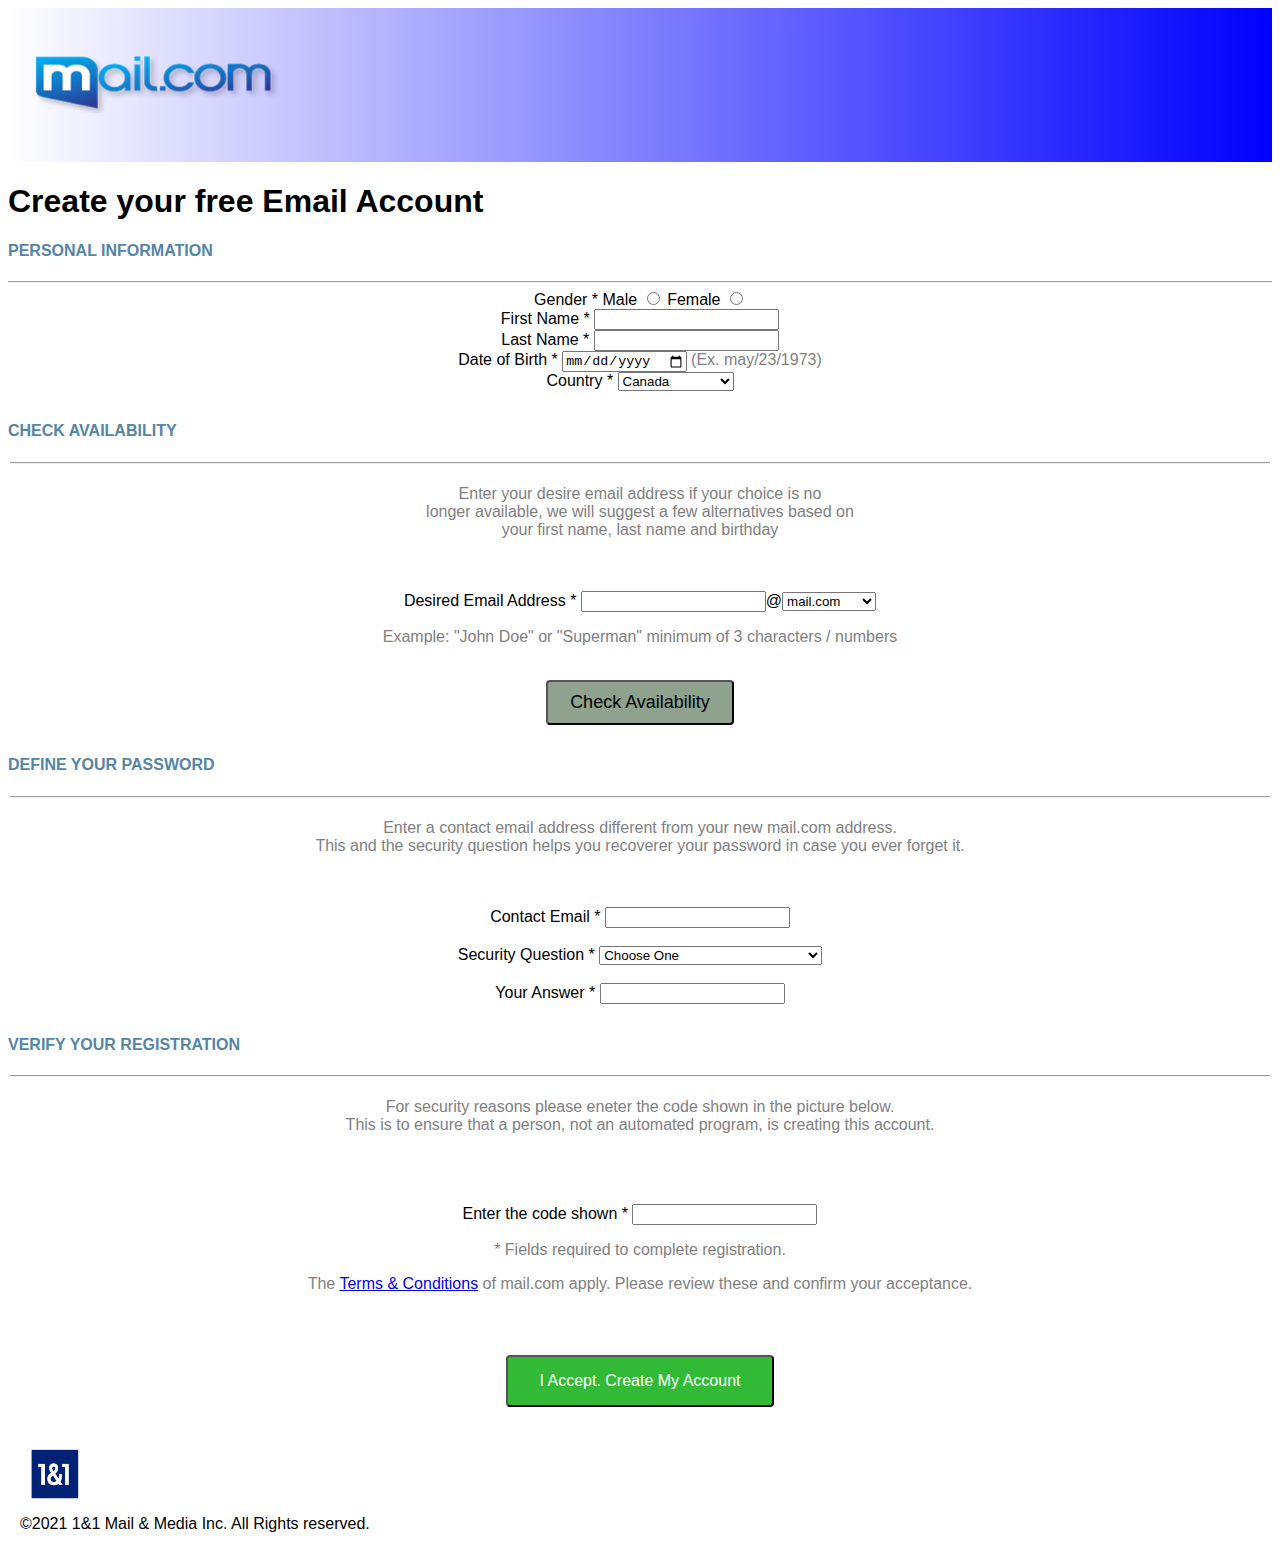
<file: index.html>
<!DOCTYPE html>
<html>
<head>
	<meta charset="utf-8">
	<meta name="viewport" content="width=devide-width">
	<title>MailWeb</title>
	<link rel="icon" type="text/css" href="mail2.ico">
	<link rel="stylesheet" type="text/css" href="Estilos/estilo.css">
	<meta name="Author" content="Juan Pineda">
	<meta name="Copyrigth" content="JDEV&CO">

</head>
<body>
	<header class="top">
		<img src="mailcom.png" width="300" height="150">
	</header>

		<h1 class="titulo" id="tg"><b>Create your free Email Account</b></h1>

			<form>
				<h4 class="personal" id="person">PERSONAL INFORMATION</h4>
				<fieldset class="persona">
			            Gender * <label for="male" class="male">Male</label> 
					 		     <input type="radio" id="male" name="gender" value="male">
					 		     <label for="female">Female</label>
					 		     <input type="radio" id="female" name="gender" value="female"><br>
					    First Name * <input type="text" id="firstn "name="firstna" value=""><br>
					    Last Name *  <input type="text" name="lastna" id="lastn"><br>
					    Date of Birth * <input type="date" id="date" name=""> <label class="pgdate">(Ex. may/23/1973)</label> <br>
					    Country * <select name="country" id="countries">
					    		     <option value="Canada">Canada</option>
					    		     <option value="Estados unidos">Estados Unidos</option>
					    		     <option value="Mexico">Mexico</option>
					    		     <option value="Guatemala">Guatemala</option>
					    		     <option value="Belice">Belice</option>
					    		     <option value="Honduras">Honduras</option>
					    		     <option value="El Salvador">El Salvador</option>
					    		     <option value="Nicaragua">Nicaragua</option>
					    		     <option value="CostaRica">Costa Rica</option>
					    		     <option value="Panama">Panama</option>
					    		  </select>	
				</fieldset>	

				<h4 class="check" id="available">CHECK AVAILABILITY</h4>
					<fieldset class="checkav">
							<p class="pgemail">Enter your desire email address if your choice is no <br>longer available, we will suggest a few alternatives based on<br>your first name, last name and birthday</p><br><br>
							Desired Email Address * <input type="text" name="">@<select name="mails" id="mail">
													    <option value="mail">mail.com</option>
												      	<option value="gmail">gmail.com</option>
													    <option value="outlook">outlook.com</option>	
													</select><br>
								<p class="pgmail">Example: "John Doe" or "Superman" minimum of 3 characters / numbers</p><br>				
							<button type="button" class="btcheck">Check Availability</button><br>
					</fieldset> 

				<h4 class="password" id="pass">DEFINE YOUR PASSWORD</h4>
					<fieldset class="passw">
							<p class="pgpass">Enter a contact email address different from your new mail.com address. <br>This and the security question helps you recoverer your password in case you ever forget it.</p><br><br>
						Contact Email * <input type="text" name="contactemail"><br><br>
						Security Question * <select name="question" id="questions">
													<option value="ChooseOne">Choose One</option>
													<option value="dog">De que Color era tu primer perro?</option>
													<option value="apodo">Cual era tu apodo de niño?</option>
													<option value="coche">Que marca es tu coche?</option>
											</select><br><br>
						Your Answer * <input type="text" name="answer">	
					</fieldset>

				<h4 class="registration" id="reg"> VERIFY YOUR REGISTRATION</h4>
					<fieldset class="regis">
							<p class="pgreg">For security reasons please eneter the code shown in the picture below. <br>This is to ensure that a person, not an automated program, is creating this account.</p><br><br><br>
							
							Enter the code shown * <input type="text" name="" class="txtreg">
							<p class="pgfields">* Fields required to complete registration.</p>
							<p class="pgterms">The <a href="terms.html" target="_blank">Terms & Conditions</a> of mail.com apply. Please review these and confirm your acceptance.</p>

					</fieldset>
					<br><br>
			<div>
				<button class="btaceptar">I Accept. Create My Account</button>
			</div>		
				<br><br>

			</form>

			<footer>
				<fieldset class="fondo">
						<img src="1&1.png" width="70" height="50" class="img"><p class="pgfoot">©2021 1&1 Mail & Media Inc. All Rights reserved.</p>

				</fieldset>
				

			</footer>

</body>
</html>
</file>
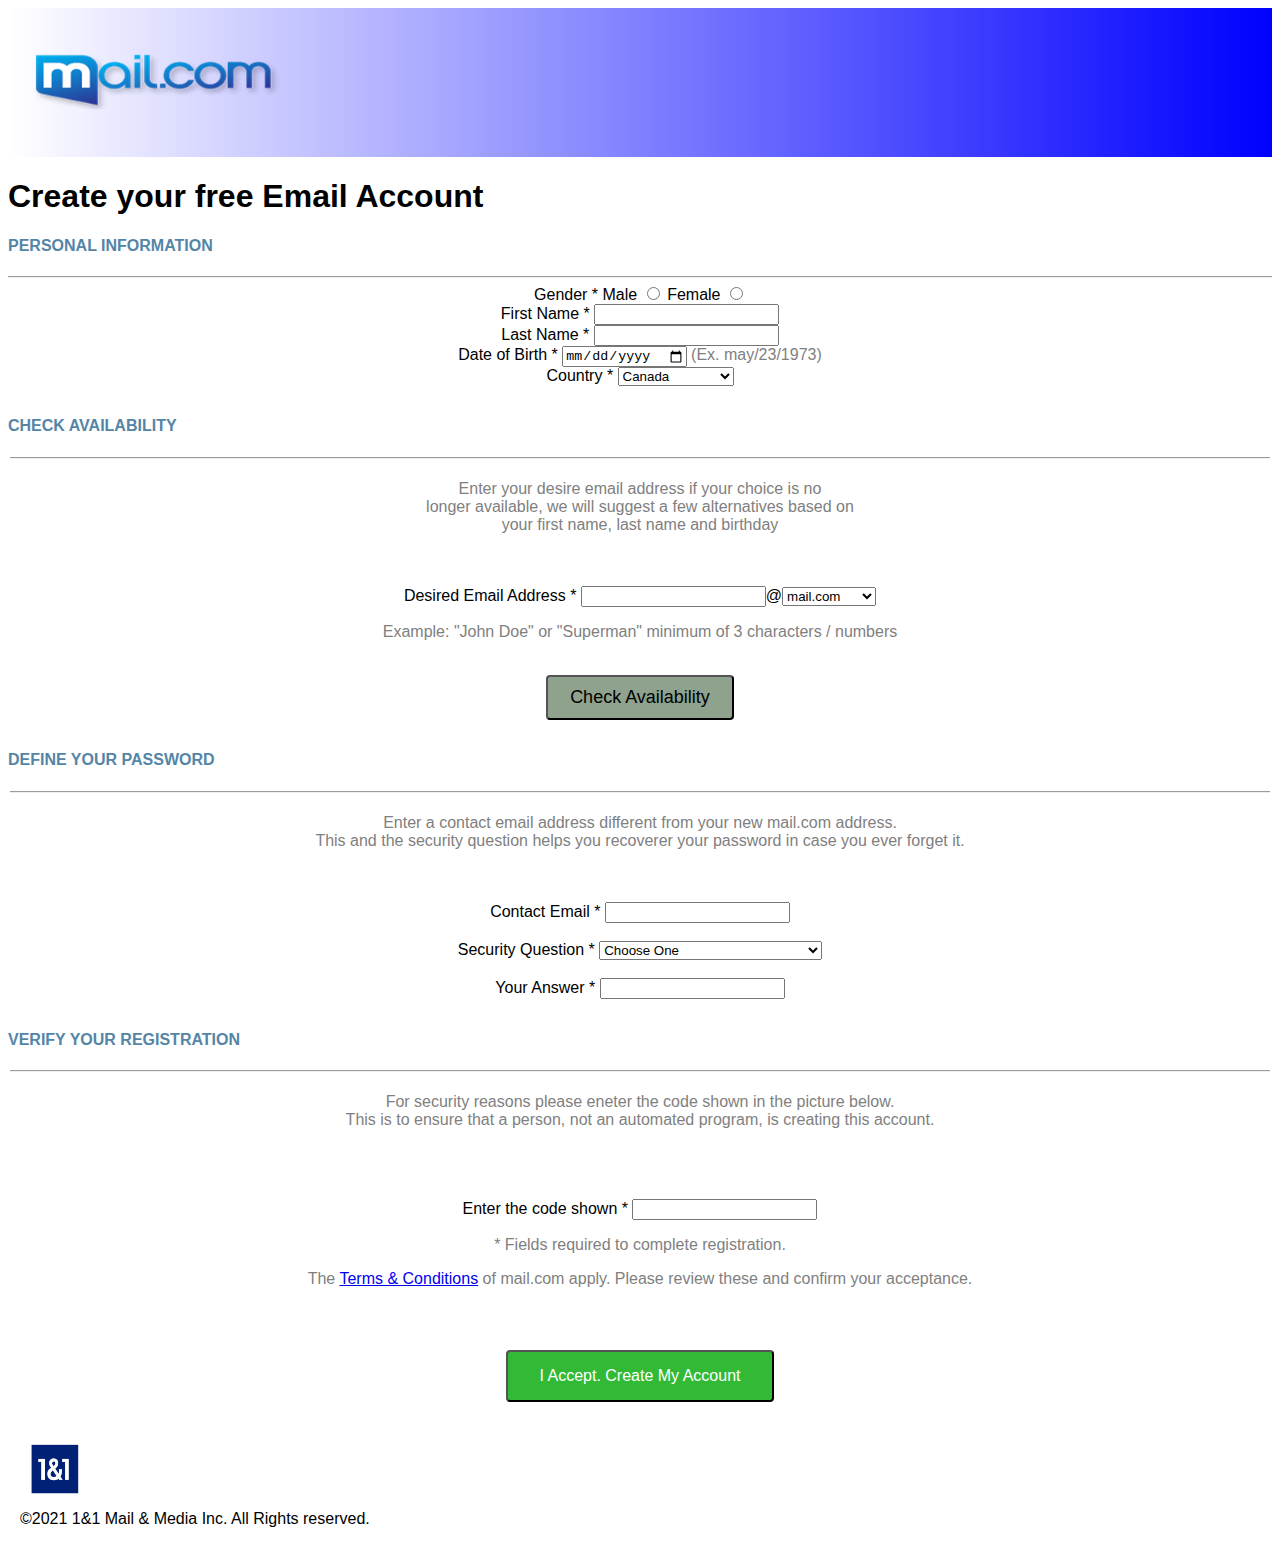
<file: JuanPineda.html>
<!DOCTYPE html>
<html>
<head>
	<meta charset="utf-8">
	<meta name="viewport" content="width=devide-width">
	<title>MailWeb</title>
	<link rel="icon" type="text/css" href="mail2.ico">
	<link rel="stylesheet" type="text/css" href="Estilos/estilo.css">
	<meta name="Author" content="Juan Pineda">
	<meta name="Copyright" content="JDEV&CO">

</head>
<body>
	<header class="top">
		<img src="mailcom.png" width="300" height="145">
	</header>

		<h1 class="titulo" id="tg"><b>Create your free Email Account</b></h1>

			<form>
				<h4 class="personal" id="person">PERSONAL INFORMATION</h4>
				<fieldset class="persona">
			            Gender * <label for="male" class="male">Male</label> 
					 		     <input type="radio" id="male" name="gender" value="male">
					 		     <label for="female">Female</label>
					 		     <input type="radio" id="female" name="gender" value="female"><br>
					    First Name * <input type="text" id="firstn "name="firstna" value=""><br>
					    Last Name *  <input type="text" name="lastna" id="lastn"><br>
					    Date of Birth * <input type="date" id="date" name=""> <label class="pgdate">(Ex. may/23/1973)</label> <br>
					    Country * <select name="country" id="countries">
					    		     <option value="Canada">Canada</option>
					    		     <option value="Estados unidos">Estados Unidos</option>
					    		     <option value="Mexico">Mexico</option>
					    		     <option value="Guatemala">Guatemala</option>
					    		     <option value="Belice">Belice</option>
					    		     <option value="Honduras">Honduras</option>
					    		     <option value="El Salvador">El Salvador</option>
					    		     <option value="Nicaragua">Nicaragua</option>
					    		     <option value="CostaRica">Costa Rica</option>
					    		     <option value="Panama">Panama</option>
					    		  </select>	
				</fieldset>	

				<h4 class="check" id="available">CHECK AVAILABILITY</h4>
					<fieldset class="checkav">
							<p class="pgemail">Enter your desire email address if your choice is no <br>longer available, we will suggest a few alternatives based on<br>your first name, last name and birthday</p><br><br>
							Desired Email Address * <input type="text" name="">@<select name="mails" id="mail">
													    <option value="mail">mail.com</option>
												      	<option value="gmail">gmail.com</option>
													    <option value="outlook">outlook.com</option>	
													</select><br>
								<p class="pgmail">Example: "John Doe" or "Superman" minimum of 3 characters / numbers</p><br>				
							<button type="button" class="btcheck">Check Availability</button><br>
					</fieldset> 

				<h4 class="password" id="pass">DEFINE YOUR PASSWORD</h4>
					<fieldset class="passw">
							<p class="pgpass">Enter a contact email address different from your new mail.com address. <br>This and the security question helps you recoverer your password in case you ever forget it.</p><br><br>
						Contact Email * <input type="text" name="contactemail"><br><br>
						Security Question * <select name="question" id="questions">
													<option value="ChooseOne">Choose One</option>
													<option value="dog">De que Color era tu primer perro?</option>
													<option value="apodo">Cual era tu apodo de niño?</option>
													<option value="coche">Que marca es tu coche?</option>
											</select><br><br>
						Your Answer * <input type="text" name="answer">	
					</fieldset>

				<h4 class="registration" id="reg"> VERIFY YOUR REGISTRATION</h4>
					<fieldset class="regis">
							<p class="pgreg">For security reasons please eneter the code shown in the picture below. <br>This is to ensure that a person, not an automated program, is creating this account.</p><br><br><br>
							
							Enter the code shown * <input type="text" name="" class="txtreg">
							<p class="pgfields">* Fields required to complete registration.</p>
							<p class="pgterms">The <a href="terms.html" target="_blank">Terms & Conditions</a> of mail.com apply. Please review these and confirm your acceptance.</p>

					</fieldset>
					<br><br>
			<div>
				<button class="btaceptar">I Accept. Create My Account</button>
			</div>		
				<br><br>

			</form>

			<footer>
				<fieldset class="fondo">
						<img src="1&1.png" width="70" height="50" class="img"><p class="pgfoot">©2021 1&1 Mail & Media Inc. All Rights reserved.</p>

				</fieldset>
				

			</footer>

</body>
</html>
</file>
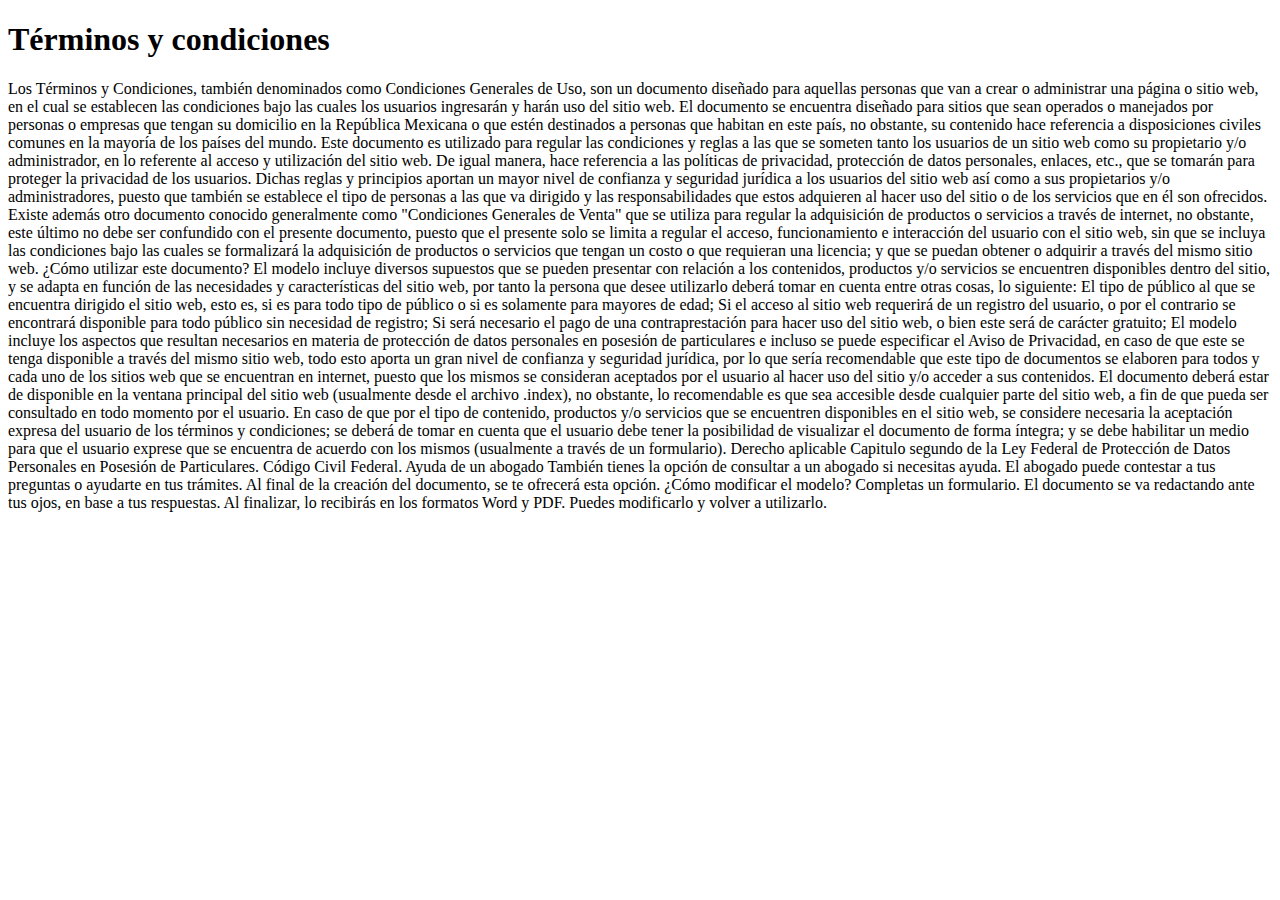
<file: terms.html>
<!DOCTYPE html>
<html>
<head>
	<meta charset="utf-8">
	<title>Terms & Conditions</title>
</head>
<body>
	<p>
		<h1>Términos y condiciones</h1>

Los Términos y Condiciones, también denominados como Condiciones Generales de Uso, son un documento diseñado para aquellas personas que van a crear o administrar una página o sitio web, en el cual se establecen las condiciones bajo las cuales los usuarios ingresarán y harán uso del sitio web.

El documento se encuentra diseñado para sitios que sean operados o manejados por personas o empresas que tengan su domicilio en la República Mexicana o que estén destinados a personas que habitan en este país, no obstante, su contenido hace referencia a disposiciones civiles comunes en la mayoría de los países del mundo.

Este documento es utilizado para regular las condiciones y reglas a las que se someten tanto los usuarios de un sitio web como su propietario y/o administrador, en lo referente al acceso y utilización del sitio web. De igual manera, hace referencia a las políticas de privacidad, protección de datos personales, enlaces, etc., que se tomarán para proteger la privacidad de los usuarios.

Dichas reglas y principios aportan un mayor nivel de confianza y seguridad jurídica a los usuarios del sitio web así como a sus propietarios y/o administradores, puesto que también se establece el tipo de personas a las que va dirigido y las responsabilidades que estos adquieren al hacer uso del sitio o de los servicios que en él son ofrecidos.

Existe además otro documento conocido generalmente como "Condiciones Generales de Venta" que se utiliza para regular la adquisición de productos o servicios a través de internet, no obstante, este último no debe ser confundido con el presente documento, puesto que el presente solo se limita a regular el acceso, funcionamiento e interacción del usuario con el sitio web, sin que se incluya las condiciones bajo las cuales se formalizará la adquisición de productos o servicios que tengan un costo o que requieran una licencia; y que se puedan obtener o adquirir a través del mismo sitio web.


¿Cómo utilizar este documento?

El modelo incluye diversos supuestos que se pueden presentar con relación a los contenidos, productos y/o servicios se encuentren disponibles dentro del sitio, y se adapta en función de las necesidades y características del sitio web, por tanto la persona que desee utilizarlo deberá tomar en cuenta entre otras cosas, lo siguiente:

    El tipo de público al que se encuentra dirigido el sitio web, esto es, si es para todo tipo de público o si es solamente para mayores de edad;

    Si el acceso al sitio web requerirá de un registro del usuario, o por el contrario se encontrará disponible para todo público sin necesidad de registro;

    Si será necesario el pago de una contraprestación para hacer uso del sitio web, o bien este será de carácter gratuito;

El modelo incluye los aspectos que resultan necesarios en materia de protección de datos personales en posesión de particulares e incluso se puede especificar el Aviso de Privacidad, en caso de que este se tenga disponible a través del mismo sitio web, todo esto aporta un gran nivel de confianza y seguridad jurídica, por lo que sería recomendable que este tipo de documentos se elaboren para todos y cada uno de los sitios web que se encuentran en internet, puesto que los mismos se consideran aceptados por el usuario al hacer uso del sitio y/o acceder a sus contenidos.

El documento deberá estar de disponible en la ventana principal del sitio web (usualmente desde el archivo .index), no obstante, lo recomendable es que sea accesible desde cualquier parte del sitio web, a fin de que pueda ser consultado en todo momento por el usuario.

En caso de que por el tipo de contenido, productos y/o servicios que se encuentren disponibles en el sitio web, se considere necesaria la aceptación expresa del usuario de los términos y condiciones; se deberá de tomar en cuenta que el usuario debe tener la posibilidad de visualizar el documento de forma íntegra; y se debe habilitar un medio para que el usuario exprese que se encuentra de acuerdo con los mismos (usualmente a través de un formulario).


Derecho aplicable

    Capitulo segundo de la Ley Federal de Protección de Datos Personales en Posesión de Particulares.

    Código Civil Federal.


Ayuda de un abogado

También tienes la opción de consultar a un abogado si necesitas ayuda.

El abogado puede contestar a tus preguntas o ayudarte en tus trámites. Al final de la creación del documento, se te ofrecerá esta opción.


¿Cómo modificar el modelo?

Completas un formulario. El documento se va redactando ante tus ojos, en base a tus respuestas.

Al finalizar, lo recibirás en los formatos Word y PDF. Puedes modificarlo y volver a utilizarlo.


	</p>

</body>
</html>
</file>
<file: Estilos/estilo.css>
body{
	font-family: Arial;
	background-color: rgb(255,255,255);

}

.personal{
	color: rgb(84,133,166);	
}

.check{
	color: rgb(84,133,166);
}

.password{
	color: rgb(84,133,166);
}

.registration{
	color: rgb(84,133,166);
}

.persona{
	margin-left: auto;
	margin-right: auto;
	text-align: center;
}

.checkav{
	text-align: center;
}

.passw{
	text-align: center;
}

.btaceptar{
		background-color: rgb(50,186,55);
		border-radius: 4px;
		color: white;
		padding: 15px 32px;
		text-align: center;
		text-decoration: none;
		display: flex;
		justify-content: center;
		font-size: 16px;
		margin-right: auto;
		margin-left:auto ;
}

.btcheck{
		background-color: rgb(142,162,142);
		border-radius: 4px;
		color: black;
		padding: 10px 22px;
		font-size: 18px;
}

.persona{
		border-bottom: none;
		border-right: none;
		border-left: none;
}

.checkav{
		border-bottom: none;
		border-right: none;
		border-left: none;
}

.passw{
		border-bottom: none;
		border-right: none;
		border-left: none;
}

.regis{
		border-bottom: none;
		border-right: none;
		border-left: none;
		text-align: center;
}

.pgemail{
		color: gray;
}

.pgpass{
		color: gray;
		text-align: center;
}

.pgreg{
		color: gray;
		text-align: center;
}

.txtreg{
		text-align: center;
		margin-left: auto;
		margin-right: auto;
}

.pgmail{
		text-align: center;
		color: gray;
}

.fondo{
		border-top: black;
		border-right: none;
		border-left: none;
		border-bottom: none;
		text-align: left;
		margin-left: auto;
}

.img{
	display: flex;
	margin-right: auto;
	justify-content:legacy left;
	

}

.pgfoot{
		text-align: left;
}

.top{
	background-image: linear-gradient(to right, rgba(0,0,255,0), rgba(0,0,255,1));
}

.pgdate{
	color: gray;
}

.pgfields{
	color: gray;
}

.pgterms{
	color: gray;
}

.bterms{
	color: blue;
}
</file>
